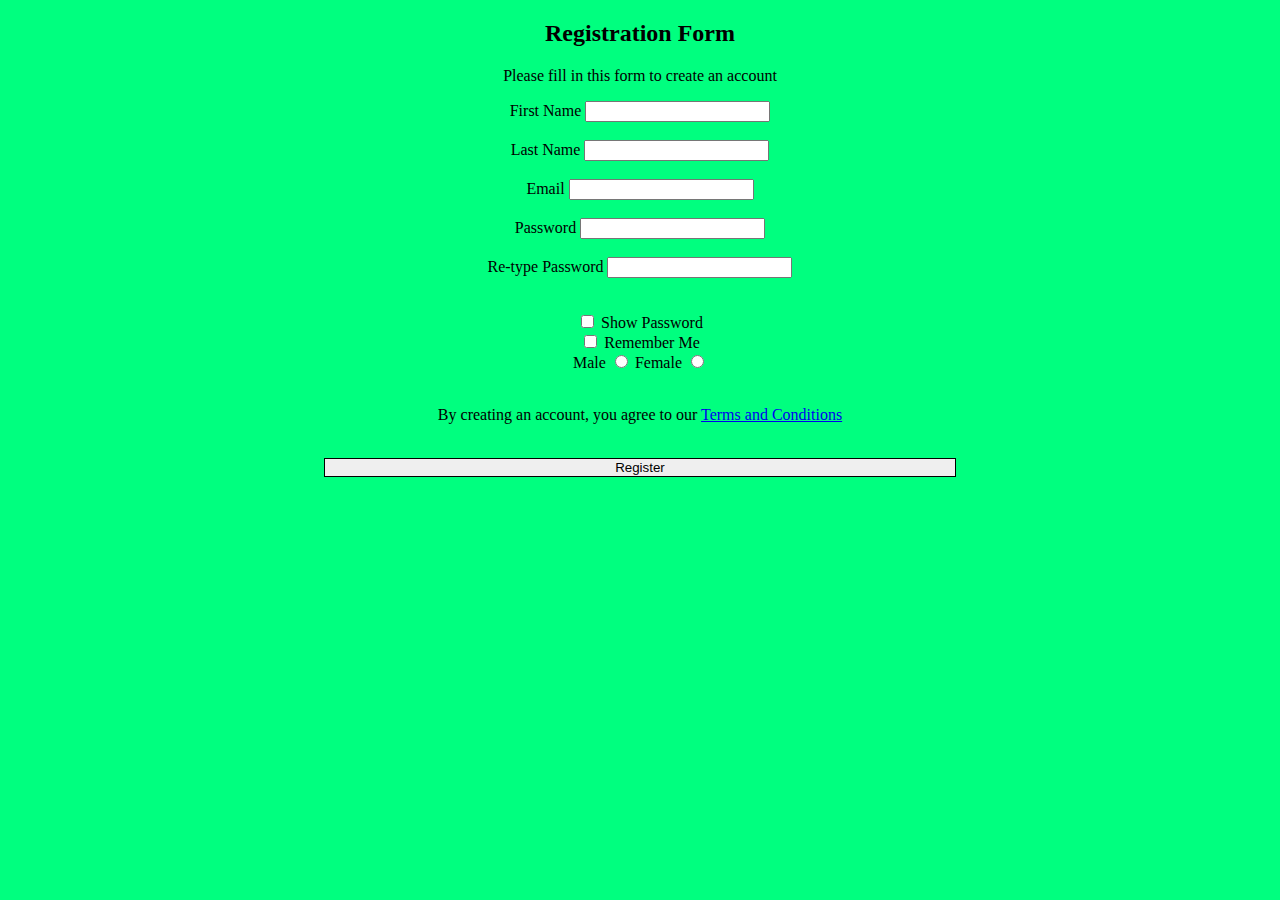
<file: index.html>
<!DOCTYPE html>
<html lang="en">
<head>
    <meta charset="UTF-8">
    <meta name="viewport" content="width=device-width, initial-scale=1.0">
    <title>A Simple Registration Form</title>
    <link rel="stylesheet" href="styles.css">
</head>
<body>
  <h2>Registration Form</h2>

  <form id="MyForm" action="#" class="form">
    <p>Please fill in this form to create an account</p>

    <label for="fname">First Name</label>
    <input type="text" id="fname" name="Fname" required><br><br>

    <label for="lname">Last Name</label>
    <input type="text" id="lname" name="Lname" required><br><br>

    <label for="email">Email</label>
    <input type="email" id="email" name="Email" required><br><br>

    <label for="pword">Password</label>
    <input type="password" id="pword" name="Pword" onkeyup="confirmPassword()" onclick="ShowHide()" autocomplete="off" required><br><br>
    
    <label for="confirm">Re-type Password</label>
    <input type="password" id="confirm" name="Confirm" onkeyup="confirmPassword()" onclick="ShowHide()" autocomplete="off" required><br><br> <p id="errMsg"></p>
    

    <input type="checkbox" onclick="ShowHide()"> Show Password <br>
   

    <input type="checkbox"> Remember Me<br>

    <label for="Male">Male</label>
    <input type="radio" id="Mgender" name="gender" value="Male">

    <label for="Female">Female</label>
    <input type="radio" id="Fgender" name="gender" value="Female"><br><br>

    <p>By creating an account, you agree to our <a href="#">Terms and Conditions</a></p><br>

    <input type="submit" value="Register" class="Register-btn" id="Register">

    <p class="output" id="Formdata"></p>
  </form>
  
  <script src="form.js"></script>
</body>
</html>
</file>
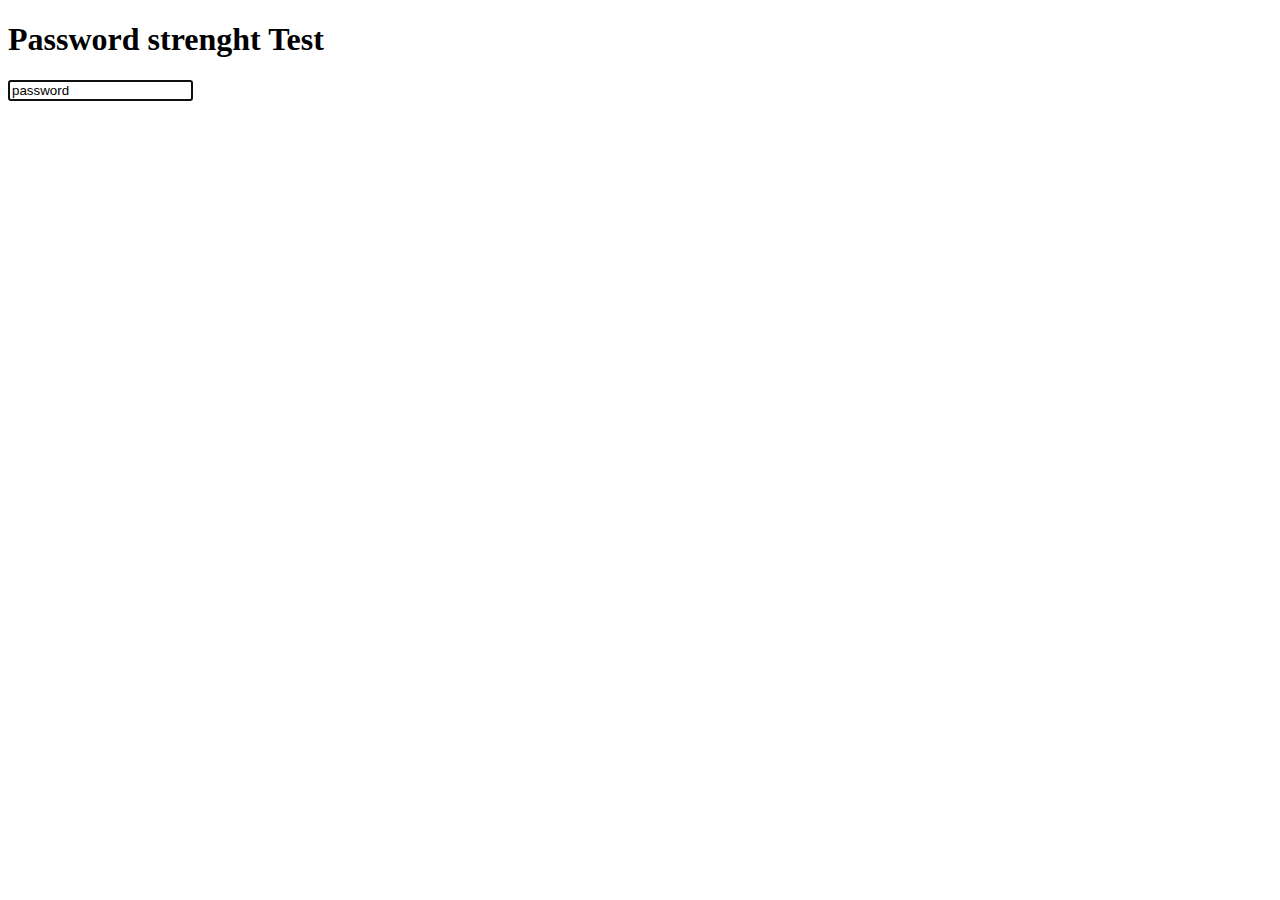
<file: test.html>
<!DOCTYPE html>
<html lang="en">
<head>
    <meta charset="UTF-8">
    <meta http-equiv="X-UA-Compatible" content="IE=edge">
    <meta name="viewport" content="width=device-width, initial-scale=1.0">
    <title>Document</title>
</head>
<body>
    <h1>Password strenght Test</h1>

    <div id="strength-meter" class="strength-meter"></div>
    <input value="password" type="text" autofocus aria-labelledby="password" id="password-input" class="password-input">
    <div id="reasons" class="reasons"></div>
   
<script>
const strengthMeter = document.getElementById('strength-meter')
const passwordInput = document.getElementById('password-input')
const reasonsContainer = document.getElementById('reasons')


function CalcPasswordStrength(password) {
    const weaknesses = []
    weaknesses.push()
    return weaknesses
}

function lengthWeakness(password) {
    const length = password.length

    if (length <= 5) {
        return {
            message: 'Your password is too short',
            deduction: 40
        }
    }

    if (length <= 10) {
        return {
            message: 'Your password could be longer',
            deduction: 15
        }
    }
}


</script>
   
</body>
</html>
</file>
<file: styles.css>
/* body {
    background-color: rgba(255, 173, 80, 0.74);
    font-weight: 500;
    font-family: sans-serif;
    font-size: 25px;
    height: 100%;
    width: 100%;
} */

/* table {
    background-color: black;
    color: #fff;
    border: 0 0 2px;
    border-radius: 50px;
} */

body {
    background-color: springgreen;
    color: black;
    text-align: center;

}

.Register-btn {
    border: 1px solid black;
    width: 50%;
}
</file>
